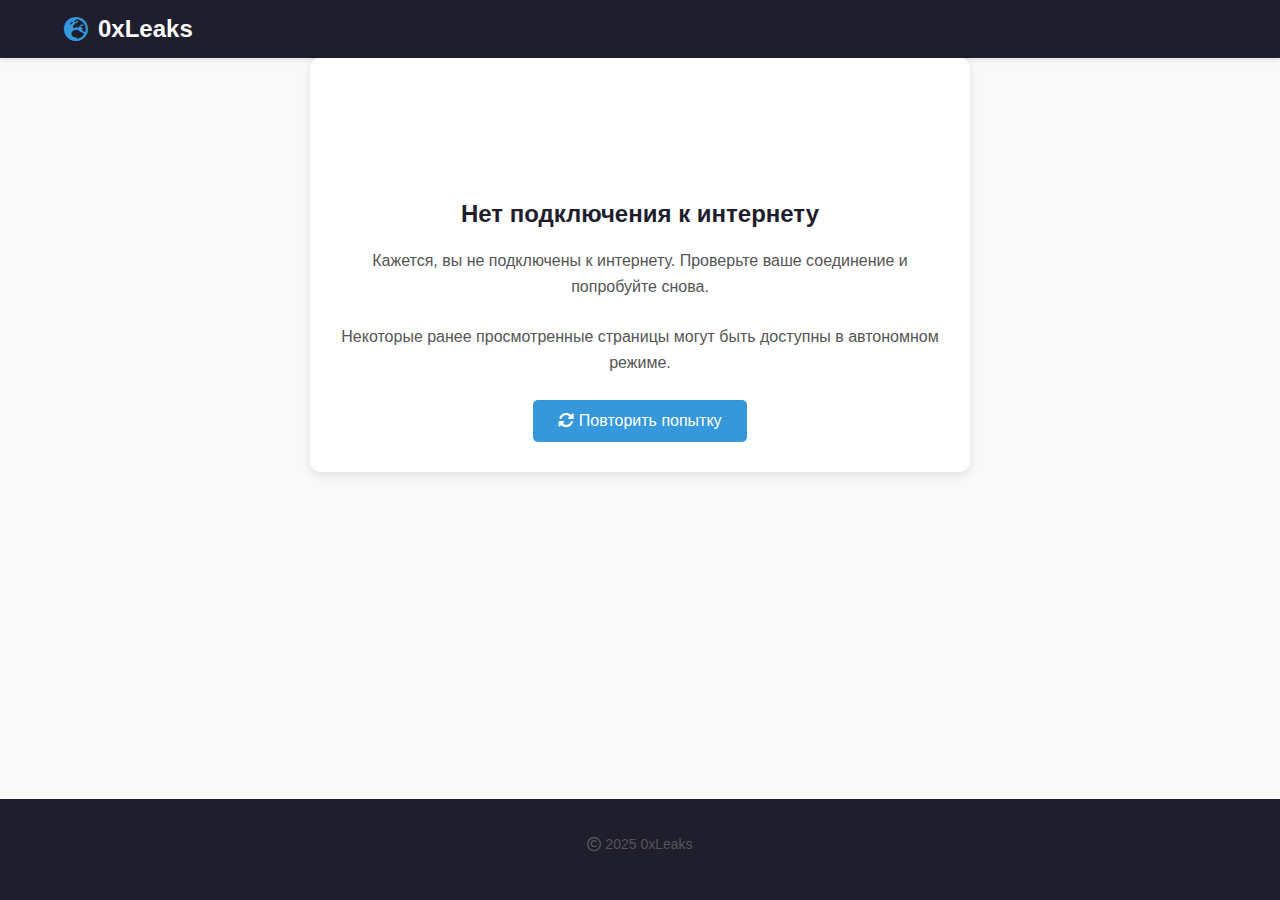
<file: offline.html>
<!DOCTYPE html>
<html lang="ru">
<head>
    <meta charset="UTF-8">
    <meta name="viewport" content="width=device-width, initial-scale=1.0, maximum-scale=1.0, user-scalable=no">
    <meta name="theme-color" content="#3498db">
    <title>Нет подключения к интернету - 0xLeaks</title>
    <style>
        body {
            font-family: 'Segoe UI', Tahoma, Geneva, Verdana, sans-serif;
            margin: 0;
            padding: 0;
            background-color: #f9f9f9;
            color: #333;
            display: flex;
            flex-direction: column;
            min-height: 100vh;
        }
        
        header {
            background-color: #1e1e2d;
            color: white;
            padding: 15px 0;
            box-shadow: 0 2px 5px rgba(0, 0, 0, 0.1);
        }
        
        .container {
            width: 90%;
            max-width: 1200px;
            margin: 0 auto;
            padding: 0 15px;
        }
        
        .header-content {
            display: flex;
            align-items: center;
            justify-content: space-between;
        }
        
        .logo {
            text-decoration: none;
            color: white;
            display: flex;
            align-items: center;
        }
        
        .logo h1 {
            margin: 0;
            font-size: 24px;
            display: flex;
            align-items: center;
        }
        
        .logo i {
            margin-right: 10px;
            color: #3498db;
        }
        
        main {
            flex: 1;
            padding: 40px 0;
        }
        
        .offline-container {
            text-align: center;
            padding: 30px;
            background-color: white;
            border-radius: 10px;
            box-shadow: 0 3px 10px rgba(0, 0, 0, 0.1);
            max-width: 600px;
            margin: 0 auto;
        }
        
        .offline-icon {
            font-size: 80px;
            color: #3498db;
            margin-bottom: 20px;
        }
        
        h2 {
            margin-top: 0;
            color: #1e1e2d;
        }
        
        p {
            margin-bottom: 25px;
            line-height: 1.6;
            color: #555;
        }
        
        .retry-btn {
            background-color: #3498db;
            color: white;
            border: none;
            padding: 12px 25px;
            border-radius: 5px;
            font-size: 16px;
            cursor: pointer;
            transition: background-color 0.3s;
        }
        
        .retry-btn:hover {
            background-color: #2980b9;
        }
        
        footer {
            background-color: #1e1e2d;
            color: #aaa;
            padding: 20px 0;
            text-align: center;
            font-size: 14px;
        }
        
        @media (max-width: 767px) {
            .logo h1 {
                font-size: 20px;
            }
            
            .offline-icon {
                font-size: 60px;
            }
        }
    </style>
    <link rel="stylesheet" href="https://cdnjs.cloudflare.com/ajax/libs/font-awesome/6.4.0/css/all.min.css">
</head>
<body>
    <header>
        <div class="container">
            <div class="header-content">
                <a href="index.html" class="logo">
                    <h1><i class="fas fa-globe-europe"></i><span class="site-name">0xLeaks</span></h1>
                </a>
            </div>
        </div>
    </header>

    <main class="container">
        <div class="offline-container">
            <div class="offline-icon">
                <i class="fas fa-wifi-slash"></i>
            </div>
            <h2>Нет подключения к интернету</h2>
            <p>Кажется, вы не подключены к интернету. Проверьте ваше соединение и попробуйте снова.</p>
            <p>Некоторые ранее просмотренные страницы могут быть доступны в автономном режиме.</p>
            <button class="retry-btn" onclick="window.location.reload()">
                <i class="fas fa-sync-alt"></i> Повторить попытку
            </button>
        </div>
    </main>

    <footer>
        <div class="container">
            <p><i class="far fa-copyright"></i> 2025 0xLeaks</p>
        </div>
    </footer>

    <script>
        // Проверяем статус сети при загрузке страницы
        window.addEventListener('load', function() {
            function updateOnlineStatus() {
                const condition = navigator.onLine ? "online" : "offline";
                if (condition === "online") {
                    // Если соединение восстановлено, перенаправляем на главную страницу
                    window.location.href = '/';
                }
            }

            window.addEventListener('online',  updateOnlineStatus);
            window.addEventListener('offline', updateOnlineStatus);
        });
    </script>
</body>
</html>
</file>
